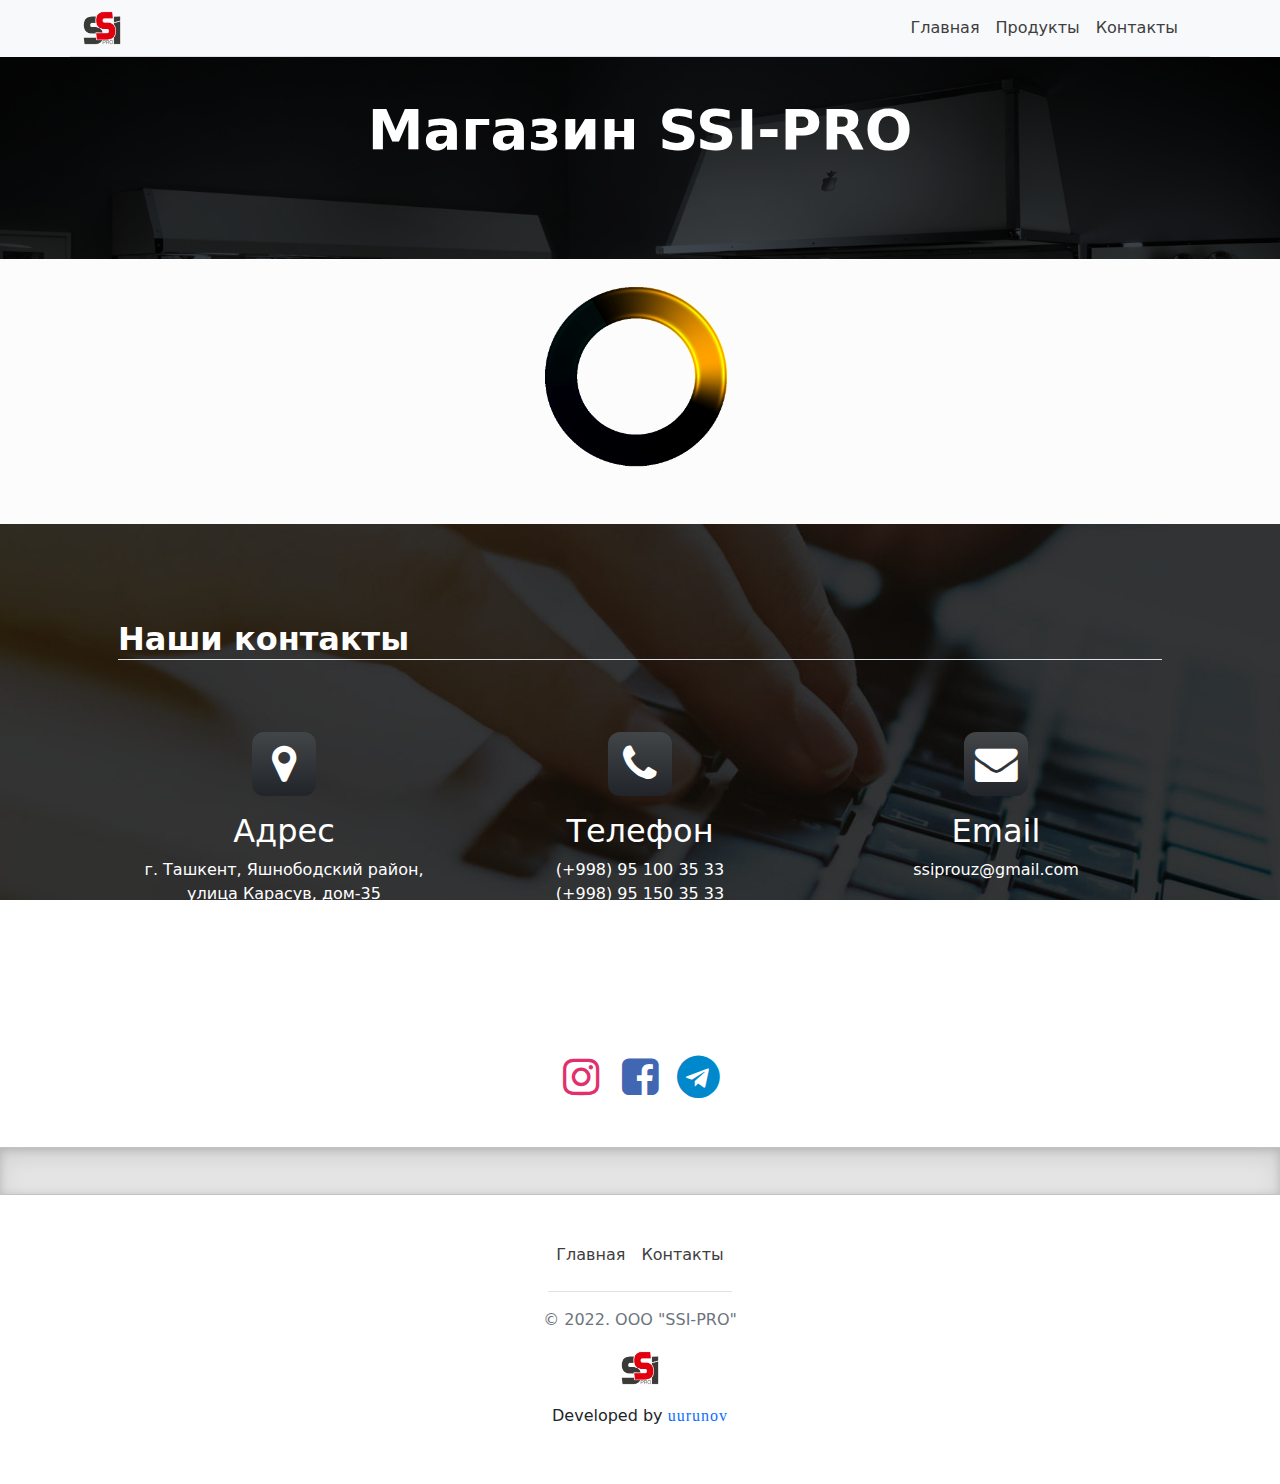
<file: pages/productitem.html>
<!DOCTYPE html>
<html lang="en">
  <head>
    <meta charset="utf-8" />
    <meta
      name="viewport"
      content="width=device-width, initial-scale=1, shrink-to-fit=no"
    />
    <meta name="description" content="" />
    <meta name="author" content="" />
    <title>Магазин SSI-PRO | Продукты</title>
    <!-- Favicon-->
    <link rel="icon" type="image/x-icon" href="../assets/favicon.ico" />
    <!-- Core theme CSS (includes Bootstrap)-->
    <link href="../css/styles.css" rel="stylesheet" />
    <link href="../css/sidebars.css" rel="stylesheet" />
    <link href="../css/custom.css" rel="stylesheet" />
    <link
      rel="stylesheet"
      href="https://cdnjs.cloudflare.com/ajax/libs/font-awesome/4.7.0/css/font-awesome.min.css"
    />
  </head>
  <body>
    <!-- Modal -->
    <div
      id="loadStateModal"
      class="modal fade"
      data-bs-backdrop="static"
      data-bs-keyboard="false"
      tabindex="-1"
      aria-hidden="true"
      aria-labelledby="loadStateModalLabel"
    >
      <div
        class="modal-dialog modal-dialog-centered modal-sm modal-fullscreen-sm-down"
      >
        <div class="modal-content">
          <!-- <div class="modal-header"></div> -->
          <div
            class="modal-body d-flex justify-content-center align-items-center bg-dark"
          >
            <div class="d-flex align-items-center justify-content-center" role="status">
              <img width="400" src="../assets/img/loading.gif" alt="loading">
              
            </div>
          </div>
          <!-- <div class="modal-footer"></div> -->
        </div>
      </div>
    </div>
    
    <div class="d-flex" id="wrapper">
      <!-- Page content wrapper-->
      <div id="page-content-wrapper">
        <!-- навигация -->
        <div class="nav-box bg-light">
          <nav
            class="navbar navbar-expand-lg navbar-light bg-light border-bottom container flex-nowrap align-items-start"
            id="home"
          >  
            <a href="./index.html" class="link-dark text-decoration-none">
              <img src="../assets/logo.svg" alt="logo" height="40" />
            </a>

            <div class="container-fluid flex-wrap">
              <button
                class="navbar-toggler ms-auto"
                type="button"
                data-bs-toggle="collapse"
                data-bs-target="#navbarSupportedContent"
                aria-controls="navbarSupportedContent"
                aria-expanded="false"
                aria-label="categories"
              >
                <span class="navbar-toggler-icon"></span>
              </button>
              <div class="collapse navbar-collapse" id="navbarSupportedContent">
                <ul class="navbar-nav ms-auto mt-2 mt-lg-0">
                  <li class="nav-item active">
                    <a class="nav-link" href="../index.html#home">Главная</a>
                  </li>
                  <li class="nav-item active">
                    <a class="nav-link" href="./products.html">Продукты</a>
                  </li>
                  <li class="nav-item">
                    <a class="nav-link" href="#contactUs"
                      >Контакты</a
                    >
                  </li>
                </ul>
              </div>
            </div>
          </nav>
        </div>
        <!-- Header-->
        <header class="bg-dark py-5">
          <div class="container px-4 px-lg-5 my-5">
            <div class="text-center text-white">
              <h1 class="display-4 fw-bolder">Магазин SSI-PRO</h1>
            </div>
          </div>
        </header>

        <!-- Section 3 -->
        <section class="py-2 bg-color">
          <div class="container px-4 px-lg-5 product-box d-flex-direction-column align-items-center gap-3 pb-4">
            <div class="d-flex align-items-center justify-content-center" role="status">
              <img class="ms-4" width="400" src="../assets/img/loading.gif" alt="loading">
              
            </div>
            <!-- <h4 class="mt-3">
              Посудомоечная машина с фронтальной загрузкой Tatra TW.F50+DR+DD
            </h4>
            <img src="../assets/main/Холодильная камера объемом 6,61 куб.м. POLAIR КХН-6,61.jpg" alt="..." class="prod-img">
            
            
            <p class="mb-0">
              цена: <span class="text-muted text-decoration-line-through me-3">120$</span>
              100$
            </p>

            <div class="description">

            </div> -->

          </div>

          
        </section>

        <section class="py-5" id="contactUs">
          <div class="container px-4 px-lg-5 mt-5">
            <h2 class="fw-bolder mb-4 border-bottom text-white">
              Наши контакты
            </h2>

            <div
              class="row g-4 py-5 row-cols-1 row-cols-lg-3"
              style="align-items: baseline"
            >
              <div class="feature col d-flex-direction-column">
                <div
                  class="feature-icon d-inline-flex align-items-center justify-content-center bg-dark bg-gradient text-white fs-2 mb-3"
                >
                  <i
                    class="fa fa-map-marker fa-lg fa-fw"
                    aria-hidden="true"
                  ></i>
                </div>
                <h2>Адрес</h2>
                <p class="fw-light text-center">
                  г. Ташкент, Яшнободский район, улица Карасув, дом-35
                </p>
              </div>
              <div
                class="feature col d-flex-direction-column justify-content-center"
              >
                <div
                  class="feature-icon d-inline-flex align-items-center justify-content-center bg-dark bg-gradient text-white fs-2 mb-3"
                >
                  <i class="fa fa-phone fa-lg fa-fw"></i>
                </div>
                <h2>Телефон</h2>
                <p class="fw-light text-center">
                  (+998) 95 100 35 33 <br />
                  (+998) 95 150 35 33 <br />
                  (+998) 95 130 35 33
                </p>
              </div>
              <div class="feature col d-flex-direction-column">
                <div
                  class="feature-icon d-inline-flex align-items-center justify-content-center bg-dark bg-gradient text-white fs-2 mb-3"
                >
                  <i class="fa fa-envelope fa-lg fa-fw"></i>
                </div>
                <h2>Email</h2>
                <p class="fw-light text-center">ssiprouz@gmail.com</p>
              </div>
              
            </div>

            <h2 class="pb-2 text-center fw-normal text-white">
              Мы в социальных сетях
            </h2>

            <div
              class="row g-4 row-cols-1 row-cols-lg-3 justify-content-center pt-2"
              style="column-gap: 1rem"
            >
              <span class="col fa-stack fa-lg">
                <a href="https://www.instagram.com/ssi_pro_uz/"
                  ><i
                    class="fa fa-instagram fa-stack-2x fa-inverse"
                    style="color: #e1306c"
                  ></i
                ></a>
              </span>
              <span class="col fa-stack fa-lg">
                <a href="https://www.facebook.com/ssiprouz/"
                  ><i
                    class="fa fa-facebook-square fa-stack-2x fa-inverse"
                    style="color: #4267b2"
                  ></i
                ></a>
              </span>
              <span class="col fa-stack fa-lg">
                <a href="https://t.me/ssiprouz"
                  ><i
                    class="fa fa-telegram fa-stack-2x fa-inverse"
                    style="color: #0088cc"
                  ></i
                ></a>
              </span>
            </div>
          </div>
        </section>

        <div class="b-example-divider"></div>

        <!-- Footer-->
        <div class="container sean-footer">
          <footer class="d-flex-direction-column py-3 my-4">
            <ul class="nav justify-content-center border-bottom pb-3 mb-3">
              <li class="nav-item">
                <a href="../index.html#home" class="nav-link px-2">Главная</a>
              </li>
              <li class="nav-item">
                <a href="#contactUs" class="nav-link px-2"
                  >Контакты</a
                >
              </li>
            </ul>
            <p class="text-muted">&copy; 2022. ООО "SSI-PRO"</p>
            <p class="d-flex align-items-center justify-content-center">
              <a
                href="../index.html#home"
                class="link-dark text-decoration-none"
              >
                <img src="../assets/logo.svg" alt="logo" height="40" />
              </a>
            </p>
            <p>
              Developed by
              <a href="https://www.linkedin.com/in/uurunov" id="developedBy"
                >uurunov</a
              >
            </p>
          </footer>
        </div>
      </div>
    </div>
    <!-- Bootstrap core JS-->
    <script src="https://cdn.jsdelivr.net/npm/bootstrap@5.1.3/dist/js/bootstrap.bundle.min.js"></script>
    <!-- Core theme JS-->
    <script src="../js/scripts.js"></script>
    <script src="../js/sidebars.js"></script>
    <script src="../js/product.js"></script>
  </body>
</html>
</file>
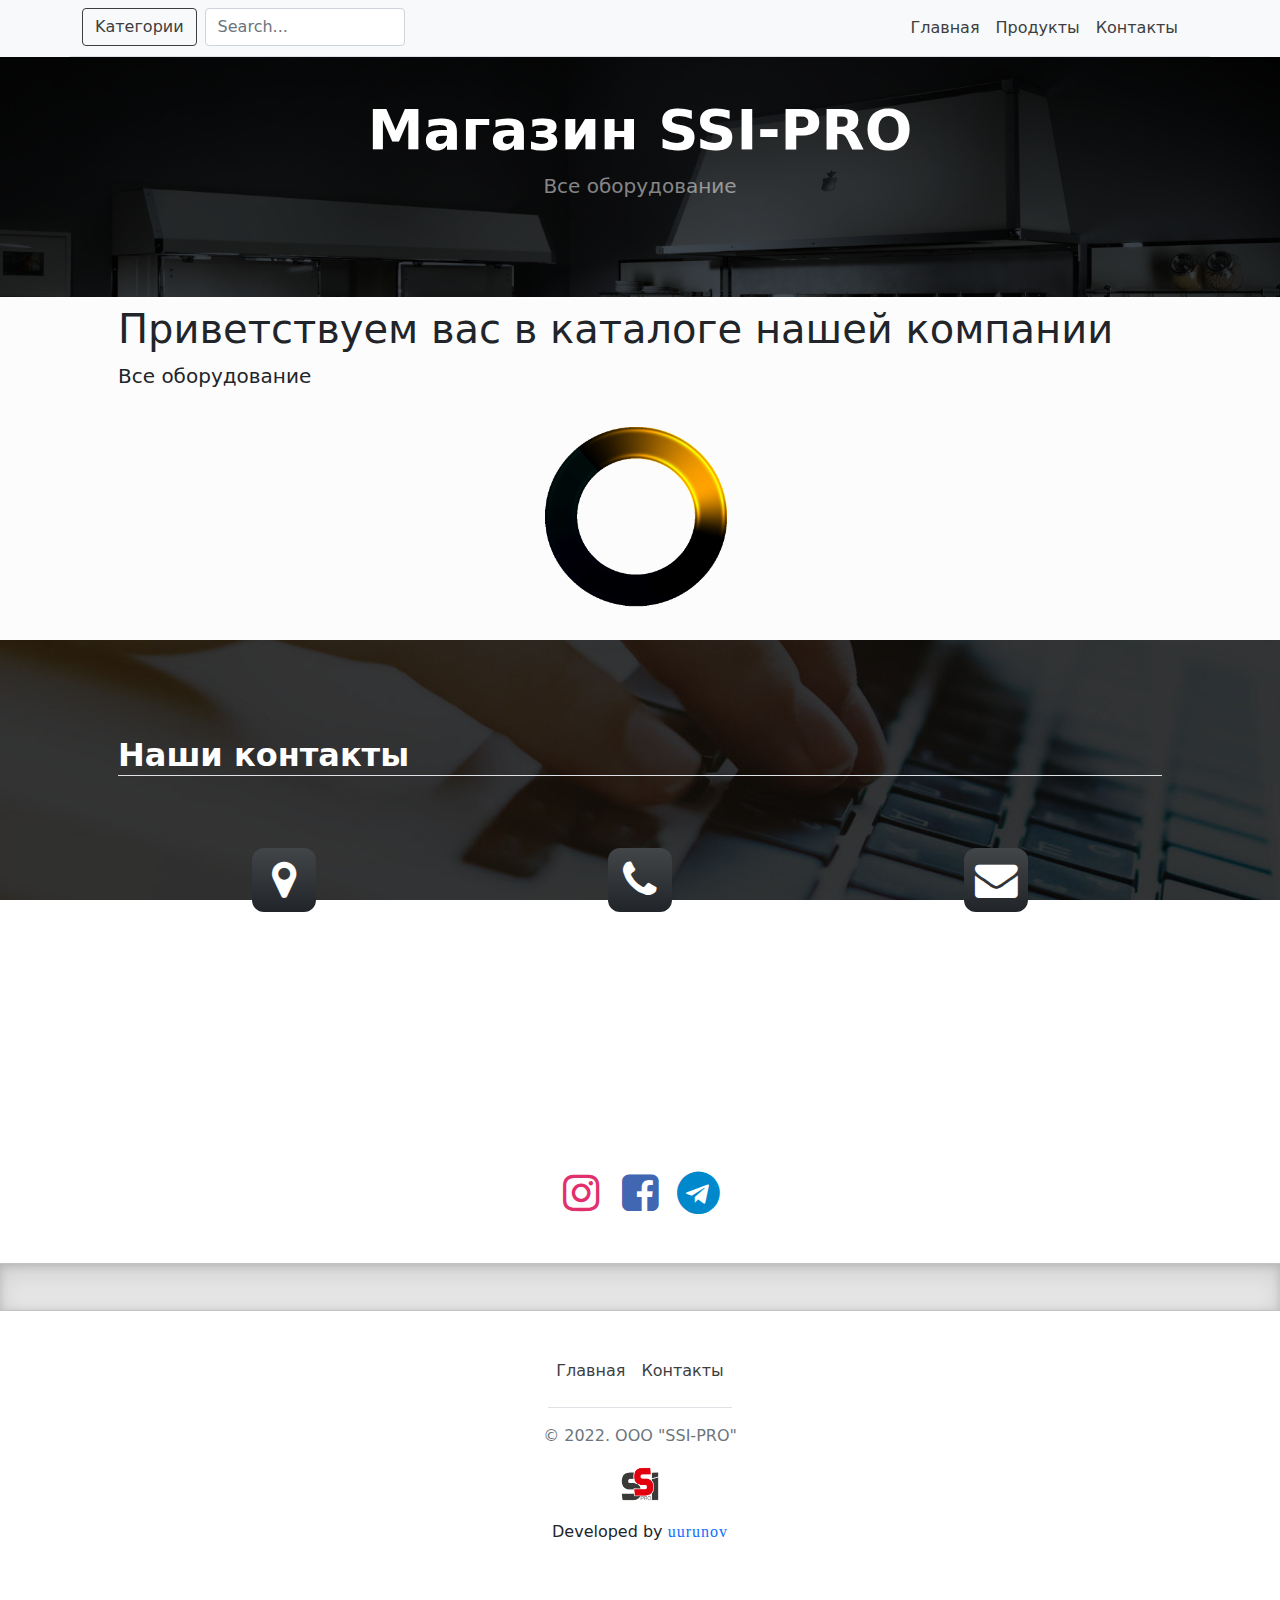
<file: pages/products.html>
<!DOCTYPE html>
<html lang="en">
  <head>
    <meta charset="utf-8" />
    <meta
      name="viewport"
      content="width=device-width, initial-scale=1, shrink-to-fit=no"
    />
    <meta name="description" content="" />
    <meta name="author" content="" />
    <title>Магазин SSI-PRO | Продукты</title>
    <!-- Favicon-->
    <link rel="icon" type="image/x-icon" href="../assets/favicon.ico" />
    <!-- Core theme CSS (includes Bootstrap)-->
    <link href="../css/styles.css" rel="stylesheet" />
    <link href="../css/sidebars.css" rel="stylesheet" />
    <link href="../css/custom.css" rel="stylesheet" />
    <link
      rel="stylesheet"
      href="https://cdnjs.cloudflare.com/ajax/libs/font-awesome/4.7.0/css/font-awesome.min.css"
    />
  </head>
  <body>
    
    <div class="d-flex" id="wrapper">
      <!-- Category -->
      <div class="offcanvas offcanvas-start" tabindex="-1" id="offcanvasExample" aria-labelledby="offcanvasExampleLabel">
        <div class="offcanvas-header">
          <h5 class="offcanvas-title" id="offcanvasExampleLabel">Оборудование</h5>
          <button type="button" class="btn-close text-reset" data-bs-dismiss="offcanvas" aria-label="Close"></button>
        </div>
        <div class="offcanvas-body">
          <ul class="list-unstyled list-group list-group-flush ps-0 category-list">
            
          </ul>
        </div>
      </div>
      <!-- Page content wrapper-->
      <div id="page-content-wrapper">
        <!-- навигация -->
        <div class="nav-box bg-light">
          <nav
            class="navbar navbar-expand-lg navbar-light bg-light border-bottom container flex-nowrap align-items-start"
            id="home"
          >
            <button 
              class="btn btn-outline-dark canvas-btn"
              type="button"
              data-bs-toggle="offcanvas" data-bs-target="#offcanvasExample" aria-controls="offcanvasExample"
            >
              Kатегории
            </button>
            <input style="max-width: 200px;" class="form-control search-input ms-2 me-1" type="search" placeholder="Search...">

            <div class="container-fluid flex-wrap">
              <button
                class="navbar-toggler ms-auto"
                type="button"
                data-bs-toggle="collapse"
                data-bs-target="#navbarSupportedContent"
                aria-controls="navbarSupportedContent"
                aria-expanded="false"
                aria-label="categories"
              >
                <span class="navbar-toggler-icon"></span>
              </button>
              <div class="collapse navbar-collapse" id="navbarSupportedContent">
                <ul class="navbar-nav ms-auto mt-2 mt-lg-0">
                  <li class="nav-item active">
                    <a class="nav-link" href="../index.html#home">Главная</a>
                  </li>
                  <li class="nav-item active">
                    <a class="nav-link" href="#products-section">Продукты</a>
                  </li>
                  <li class="nav-item">
                    <a class="nav-link" href="#contactUs"
                      >Контакты</a
                    >
                  </li>
                </ul>
              </div>
            </div>
          </nav>
        </div>
        <!-- Header-->
        <header class="bg-dark py-5">
          <div class="container px-4 px-lg-5 my-5">
            <div class="text-center text-white">
              <h1 class="display-4 fw-bolder">Магазин SSI-PRO</h1>
              <p class="lead fw-normal text-white-50 mb-0 category-title-top">
                Все оборудование
              </p>
            </div>
          </div>
        </header>

        <!-- Section 3 -->
        <section class="py-2 bg-color" id="products-section">
          <div class="container px-4 px-lg-5 ">
            <h1 class="display-6" id="subcat0002">
              Приветствуем вас в каталоге нашей компании
            </h1>
            <p class="lead category-name">Все оборудование</p>
            <div
              class="row gx-4 gx-lg-5 row-cols-1 row-cols-sm-2 row-cols-md-3 row-cols-xl-4 justify-content-center product-list"
            >
              <div class="d-flex align-items-center justify-content-center" role="status">
                <img class="ms-4" width="400" src="../assets/img/loading.gif" alt="loading">
                
              </div>
            </div>
          </div>

          
        </section>

        <section class="py-5" id="contactUs">
          <div class="container px-4 px-lg-5 mt-5">
            <h2 class="fw-bolder mb-4 border-bottom text-white">
              Наши контакты
            </h2>

            <div
              class="row g-4 py-5 row-cols-1 row-cols-lg-3"
              style="align-items: baseline"
            >
              <div class="feature col d-flex-direction-column">
                <div
                  class="feature-icon d-inline-flex align-items-center justify-content-center bg-dark bg-gradient text-white fs-2 mb-3"
                >
                  <i
                    class="fa fa-map-marker fa-lg fa-fw"
                    aria-hidden="true"
                  ></i>
                </div>
                <h2>Адрес</h2>
                <p class="fw-light text-center">
                  г. Ташкент, Яшнободский район, улица Карасув, дом-35
                </p>
              </div>
              <div
                class="feature col d-flex-direction-column justify-content-center"
              >
                <div
                  class="feature-icon d-inline-flex align-items-center justify-content-center bg-dark bg-gradient text-white fs-2 mb-3"
                >
                  <i class="fa fa-phone fa-lg fa-fw"></i>
                </div>
                <h2>Телефон</h2>
                <p class="fw-light text-center">
                  (+998) 95 100 35 33 <br />
                  (+998) 95 150 35 33 <br />
                  (+998) 95 130 35 33
                </p>
              </div>
              <div class="feature col d-flex-direction-column">
                <div
                  class="feature-icon d-inline-flex align-items-center justify-content-center bg-dark bg-gradient text-white fs-2 mb-3"
                >
                  <i class="fa fa-envelope fa-lg fa-fw"></i>
                </div>
                <h2>Email</h2>
                <p class="fw-light text-center">ssiprouz@gmail.com</p>
              </div>
              
            </div>

            <h2 class="pb-2 text-center fw-normal text-white">
              Мы в социальных сетях
            </h2>

            <div
              class="row g-4 row-cols-1 row-cols-lg-3 justify-content-center pt-2"
              style="column-gap: 1rem"
            >
              <span class="col fa-stack fa-lg">
                <a href="https://www.instagram.com/ssi_pro_uz/"
                  ><i
                    class="fa fa-instagram fa-stack-2x fa-inverse"
                    style="color: #e1306c"
                  ></i
                ></a>
              </span>
              <span class="col fa-stack fa-lg">
                <a href="https://www.facebook.com/ssiprouz/"
                  ><i
                    class="fa fa-facebook-square fa-stack-2x fa-inverse"
                    style="color: #4267b2"
                  ></i
                ></a>
              </span>
              <span class="col fa-stack fa-lg">
                <a href="https://t.me/ssiprouz"
                  ><i
                    class="fa fa-telegram fa-stack-2x fa-inverse"
                    style="color: #0088cc"
                  ></i
                ></a>
              </span>
            </div>
          </div>
        </section>

        <div class="b-example-divider"></div>

        <!-- Footer-->
        <div class="container sean-footer">
          <footer class="d-flex-direction-column py-3 my-4">
            <ul class="nav justify-content-center border-bottom pb-3 mb-3">
              <li class="nav-item">
                <a href="../index.html#home" class="nav-link px-2">Главная</a>
              </li>
              <li class="nav-item">
                <a href="#contactUs" class="nav-link px-2"
                  >Контакты</a
                >
              </li>
            </ul>
            <p class="text-muted">&copy; 2022. ООО "SSI-PRO"</p>
            <p class="d-flex align-items-center justify-content-center">
              <a
                href="../index.html#home"
                class="link-dark text-decoration-none"
              >
                <img src="../assets/logo.svg" alt="logo" height="40" />
              </a>
            </p>
            <p>
              Developed by
              <a href="https://www.linkedin.com/in/uurunov" id="developedBy"
                >uurunov</a
              >
            </p>
          </footer>
        </div>
      </div>
    </div>
    <!-- Bootstrap core JS-->
    <script src="https://cdn.jsdelivr.net/npm/bootstrap@5.1.3/dist/js/bootstrap.bundle.min.js"></script>
    <!-- Core theme JS-->
    <script src="../js/scripts.js"></script>
    <script src="../js/sidebars.js"></script>
    <script src="../js/products.js"></script>
  </body>
</html>
</file>
<file: css/sidebars.css>
body {
  min-height: 100vh;
  min-height: -webkit-fill-available;
}

html {
  height: -webkit-fill-available;
}

main {
  height: 100vh;
  height: -webkit-fill-available;
  max-height: 100vh;
  overflow-x: auto;
  overflow-y: hidden;
}

.dropdown-toggle {
  outline: 0;
}

.btn-toggle {
  padding: 0.25rem 0.5rem;
  font-weight: 600;
  color: #808285;
  background-color: transparent;
}
.btn-toggle:hover,
.btn-toggle:focus {
  color: #ffffff;
  background-color: #ee1d23;
}

.btn-toggle::before {
  width: 1.25em;
  line-height: 0;
  content: url("data:image/svg+xml,%3csvg xmlns='http://www.w3.org/2000/svg' width='16' height='16' viewBox='0 0 16 16'%3e%3cpath fill='none' stroke='rgba%280,0,0,.5%29' stroke-linecap='round' stroke-linejoin='round' stroke-width='2' d='M5 14l6-6-6-6'/%3e%3c/svg%3e");
  transition: transform 0.35s ease;
  transform-origin: 0.5em 50%;
  padding-right: 4px;
}

.btn-toggle[aria-expanded="true"] {
  color: #fff;
  background-color: #ee1d23;
  box-shadow: 0 0 0 0.25rem rgb(238 29 35 / 50%);
}
.btn-toggle[aria-expanded="true"]::before {
  transform: rotate(90deg);
}

.btn-toggle-nav a {
  padding: 0.1875rem 0.5rem;
  margin-top: 0.125rem;
  margin-left: 1.25rem;
}
.btn-toggle-nav a:hover,
.btn-toggle-nav a:focus {
  background-color: #808285;
  color: #fff;
}

.scrollarea {
  overflow-y: auto;
}
</file>
<file: css/custom.css>
.b-example-divider {
  height: 3rem;
  background-color: rgba(0, 0, 0, 0.1);
  border: solid rgba(0, 0, 0, 0.15);
  border-width: 1px 0;
  box-shadow: inset 0 0.5em 1.5em rgba(0, 0, 0, 0.1),
    inset 0 0.125em 0.5em rgba(0, 0, 0, 0.15);
}

.icon-square {
  width: 3rem;
  height: 3rem;
  border-radius: 0.75rem;
}

.feature-icon {
  width: 4rem;
  height: 4rem;
  border-radius: 0.75rem;
}

.d-flex-direction-column {
  display: flex;
  flex-direction: column;
  align-items: center;
  justify-content: center;
}

h2.text-center,
h2.border-bottom {
  color: #3e3e3f;
}

div.badge {
  background-color: #ee1d23;
}

div.sean-footer a.nav-link {
  color: #3e3e3f;
}

div.sean-footer a.nav-link:hover {
  color: #ee1d23;
}



header {
  background-image: url("../assets/header.jpg");
  background-repeat: no-repeat;
  background-attachment: fixed;
  background-blend-mode: overlay;
  background-size: cover;
  background-position: center;
}

#aboutUs {
  background-image: url("../assets/about.jpg");
  background-repeat: no-repeat;
  background-attachment: fixed;
  background-size: cover;
  color: #fff;
}

#contactUs {
  background-image: url("../assets/contact.jpg");
  background-repeat: no-repeat;
  background-attachment: fixed;
  background-size: cover;
  color: #fff;
}

#developedBy {
  text-decoration: none;
  font-family: Raleway;
  font-weight: 500;
  letter-spacing: 1px;
  margin: 0;
  transition: color 0.5s ease-in-out, text-shadow 0.5s ease-in;
}

#developedBy:hover {
  text-shadow: 1px 1px 15px yellow;
  color: black;
}

#developedBy:active {
  text-decoration: underline;
}

.offcanvas-body button {
  text-align: left;
}

.modal-body.size {
  height: 70vh;
}

.bg-color {
  background-color: #fcfcfc;
}

.brand-image-container {
  display: flex;
  align-items: center;
  justify-content: center;
  background: rgba(255, 255, 255, 0.2);
  border-radius: 0.25rem;
  padding: 0.5em;
  transition: all 0.5s ease-in-out;
  height: 150px;
  width: 300px;
}

.brand-image-container:hover {
  background: rgba(247, 247, 247, 1);
}

.brand-image {
  height: 100%;
  max-width: 250px;
  object-fit: contain;
}

.partner-image {
  height: 100%;
  max-width: 200px;
  object-fit: contain;
}

.partner-image-container {
  display: flex;
  align-items: center;
  justify-content: center;
  border: 1px solid rgba(0, 0, 0, 0.2);
  border-radius: 0.25rem;
  padding: 0.5em;
  height: 150px;
  width: 250px;
  box-shadow: inset 0 0 5px 1px rgb(0 0 0 / 20%);
}

.contact-form-el {
  max-width: 420px;
  width: 100%;
}

.contact-form-btn:hover {
  background-color: #fff !important;
  color: #000 !important;
}

.mapp-box {
  /* filter: invert(100%); */
}

.nav-box {  
  position: fixed;
  z-index: 100;
  width: 100%;
}

.video-box {
  max-width: 400px;
  width: 100%;
  box-shadow: 0 0 10px 0 rgb(218, 191, 236);
}

.video-box iframe {
  width: 100%;
  max-height: 315px;
}
</file>
